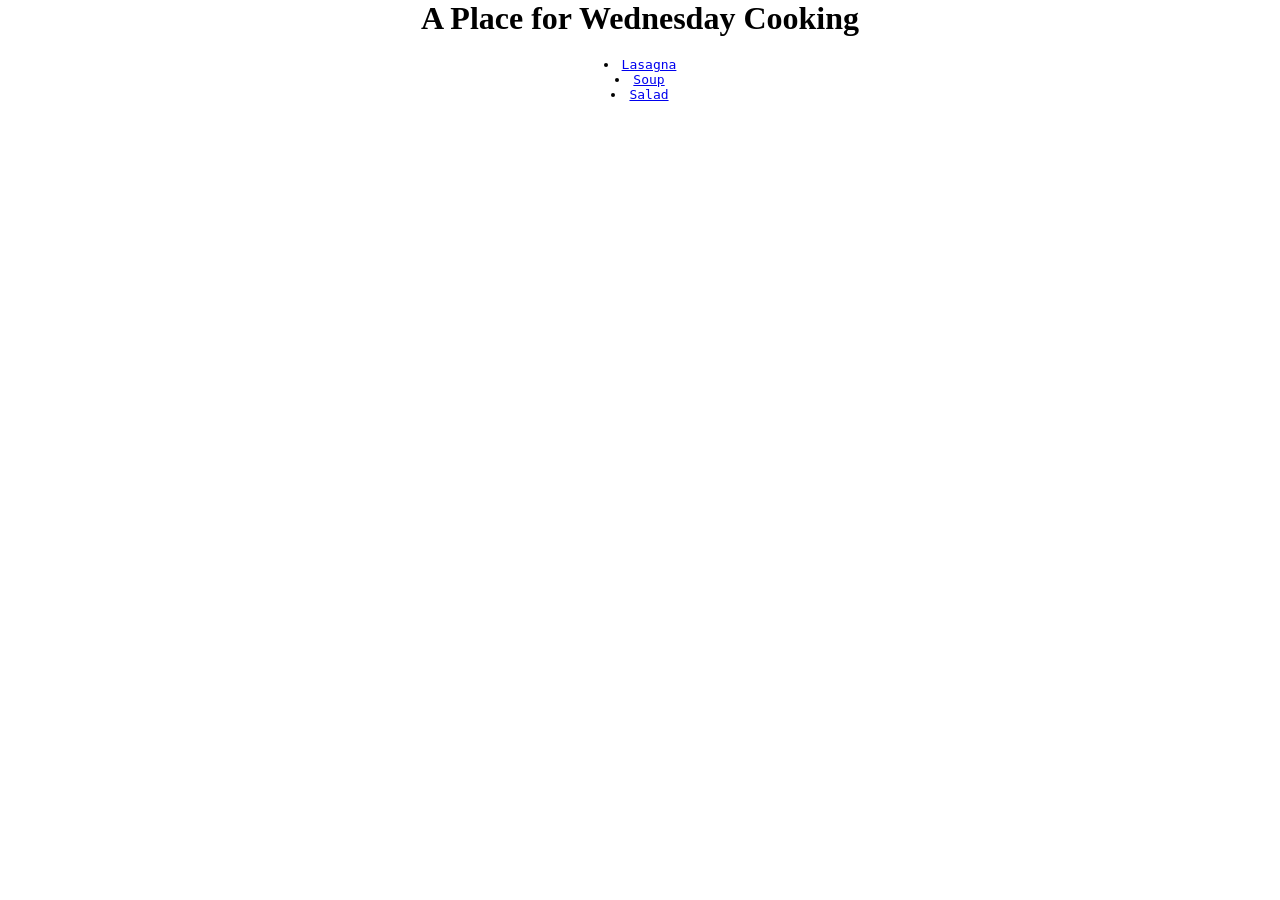
<file: index.html>
<!DOCTYPE html>
<html lang="en">
  <head>
    <meta charset="UTF-8">
    <title>An Odin-Inspired Recipe Page</title>
    <link rel="stylesheet" href="style.css">
  </head>

  <body>
    <h1 class="landing-header">A Place for Wednesday Cooking</h1>

    <div class="recipe-list">
        <ul>
          <li><a href='./recipes/lasagna.html'>Lasagna</a></li>
          <li><a href='./recipes/soup.html'>Soup</a></li>
          <li><a href='./recipes/salad.html'>Salad</a></li>
        </ul>
    </div>

  </body>
</html>
</file>
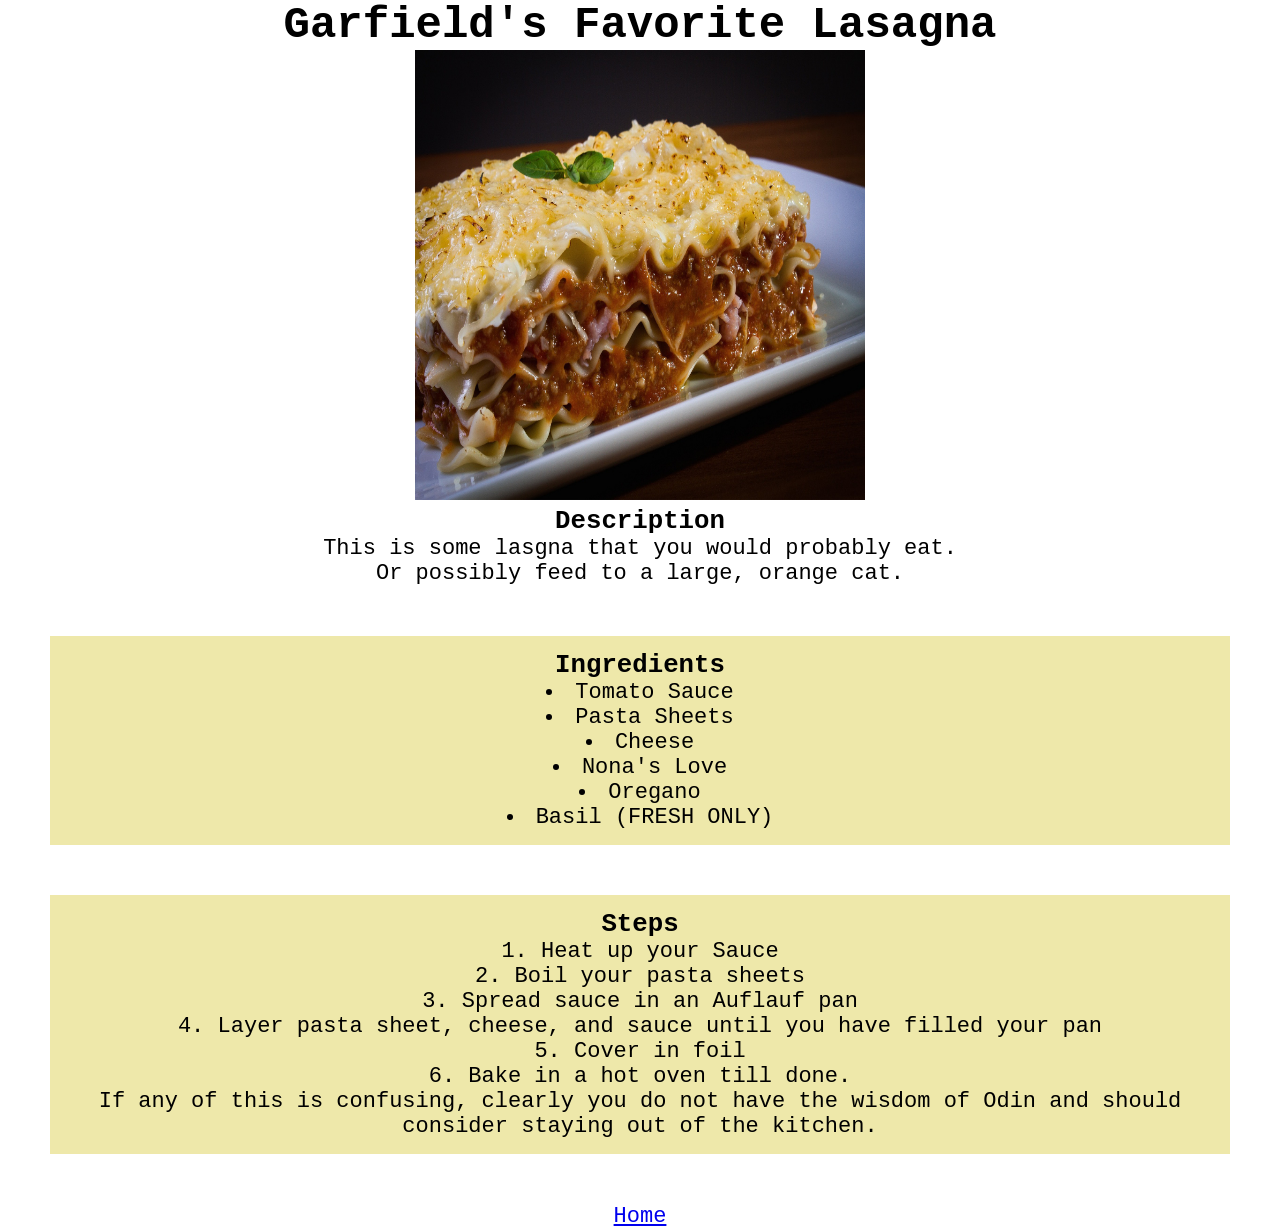
<file: recipes/lasagna.html>
<!DOCTYPE html>
<html lang="en">
  <head>
    <meta charset="UTF-8">
    <title>Garfield's Favorite Lasagna</title>
    <link rel="stylesheet" href="../style.css">
  </head>

  <body class="recipe">
    <h1>Garfield's Favorite Lasagna</h1>
    <img src="../img/lasagna01.jpg" width="450" height="450" alt="A picture of delcious lasagna">
    <h3>Description</h3>
    <p>This is some lasgna that you would probably eat.</p>
    <p>Or possibly feed to a large, orange cat.</p>
    <div class="recipe-box">
        <h3>Ingredients</h3>
        <ul class="ingredients">
          <li>Tomato Sauce</li>
          <li>Pasta Sheets</li>
          <li>Cheese</li>
          <li>Nona's Love</li>
          <li>Oregano</li>
          <li>Basil (FRESH ONLY)</li>
        </ul>
    </div>
    <div class="recipe-box">
        <h3>Steps</h3>
        <ol>
          <li>Heat up your Sauce</li>
          <li>Boil your pasta sheets</li>
          <li>Spread sauce in an Auflauf pan</li>
          <li>Layer pasta sheet, cheese, and sauce until you have filled your pan</li>
          <li>Cover in foil</li>
          <li>Bake in a hot oven till done.</li>
          <p>If any of this is confusing, clearly you do not have the wisdom of Odin and should consider staying out of the kitchen.</p>
        </ol>
    </div>

    <a href="../index.html">Home</a>
  </body>
</html>
</file>
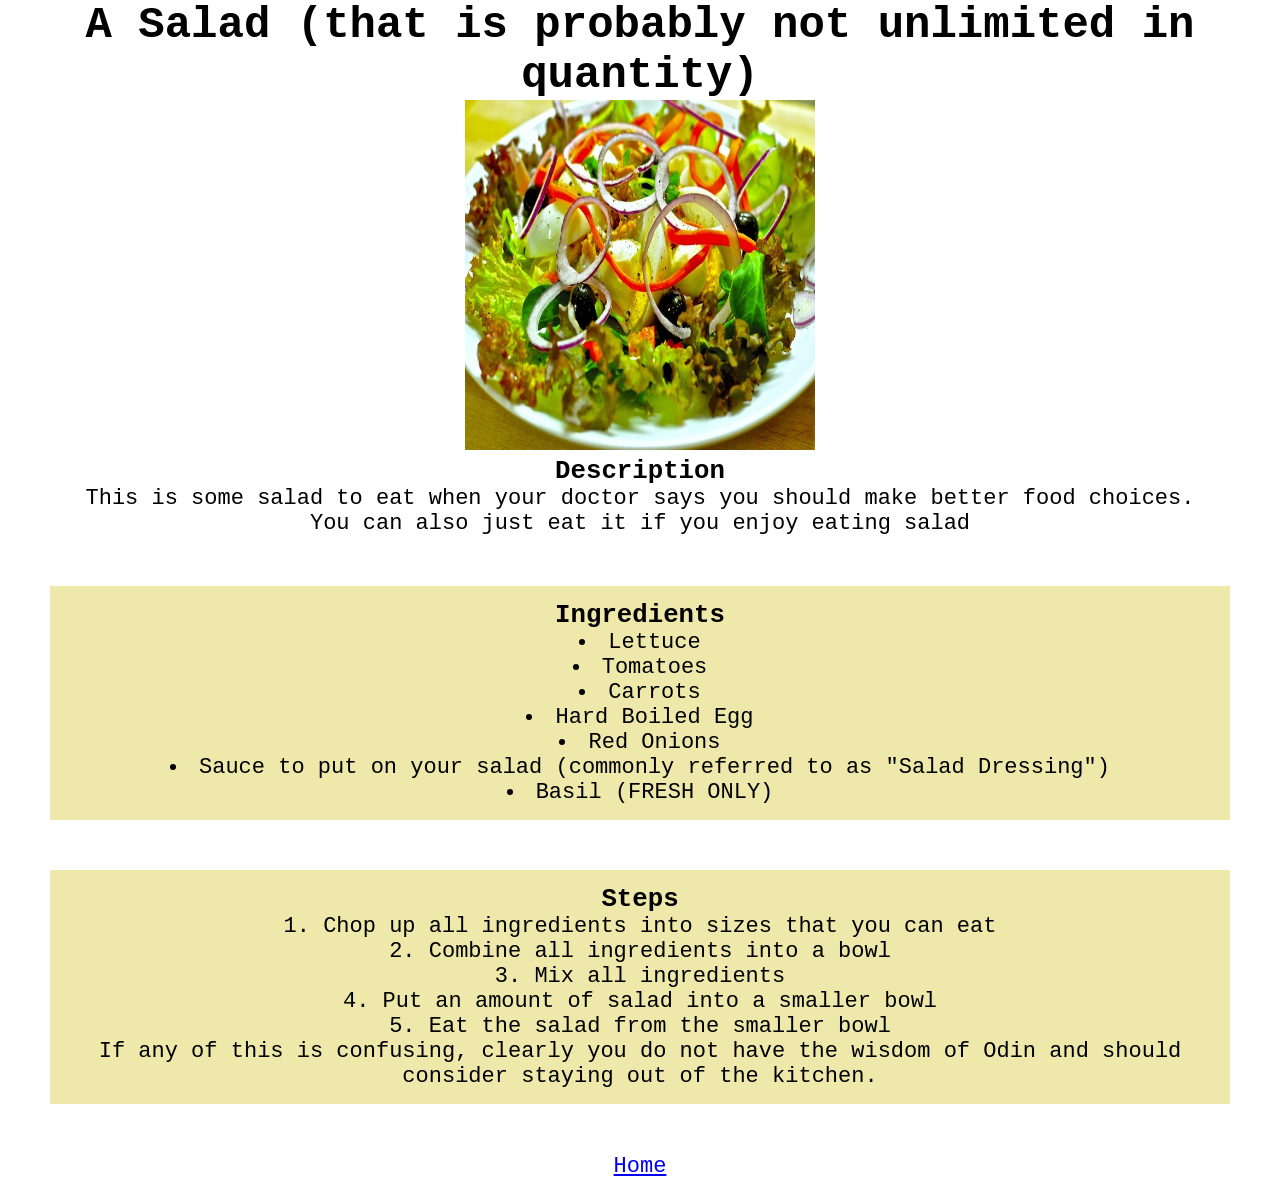
<file: recipes/salad.html>
<!DOCTYPE html>
<html lang="en">
  <head>
    <meta charset="UTF-8">
    <title>Un-unlimited Salad</title>
    <link rel="stylesheet" href="../style.css">
  </head>

  <body class="recipe">
    <h1>A Salad (that is probably not unlimited in quantity)</h1>
    <img src="../img/salad01.jpg" width='350' height='350' alt="A bowl of lettucey looking food.">
    <h3>Description</h3>
    <p>This is some salad to eat when your doctor says you should make better food choices.</p>
    <p>You can also just eat it if you enjoy eating salad</p>
    <div class="recipe-box">
        <h3>Ingredients</h3>
        <ul class="ingredients">
          <li>Lettuce</li>
          <li>Tomatoes</li>
          <li>Carrots</li>
          <li>Hard Boiled Egg</li>
          <li>Red Onions</li>
          <li>Sauce to put on your salad (commonly referred to as "Salad Dressing")</li>
          <li>Basil (FRESH ONLY)</li>
        </ul>
    </div>
    <div class="recipe-box">
        <h3>Steps</h3>
        <ol>
          <li>Chop up all ingredients into sizes that you can eat</li>
          <li>Combine all ingredients into a bowl</li>
          <li>Mix all ingredients</li>
          <li>Put an amount of salad into a smaller bowl</li>
          <li>Eat the salad from the smaller bowl</li>
          <p>If any of this is confusing, clearly you do not have the wisdom of Odin and should consider staying out of the kitchen.</p>
        </ol>
    </div>

    <a href="../index.html">Home</a>
  </body>
</html>
</file>
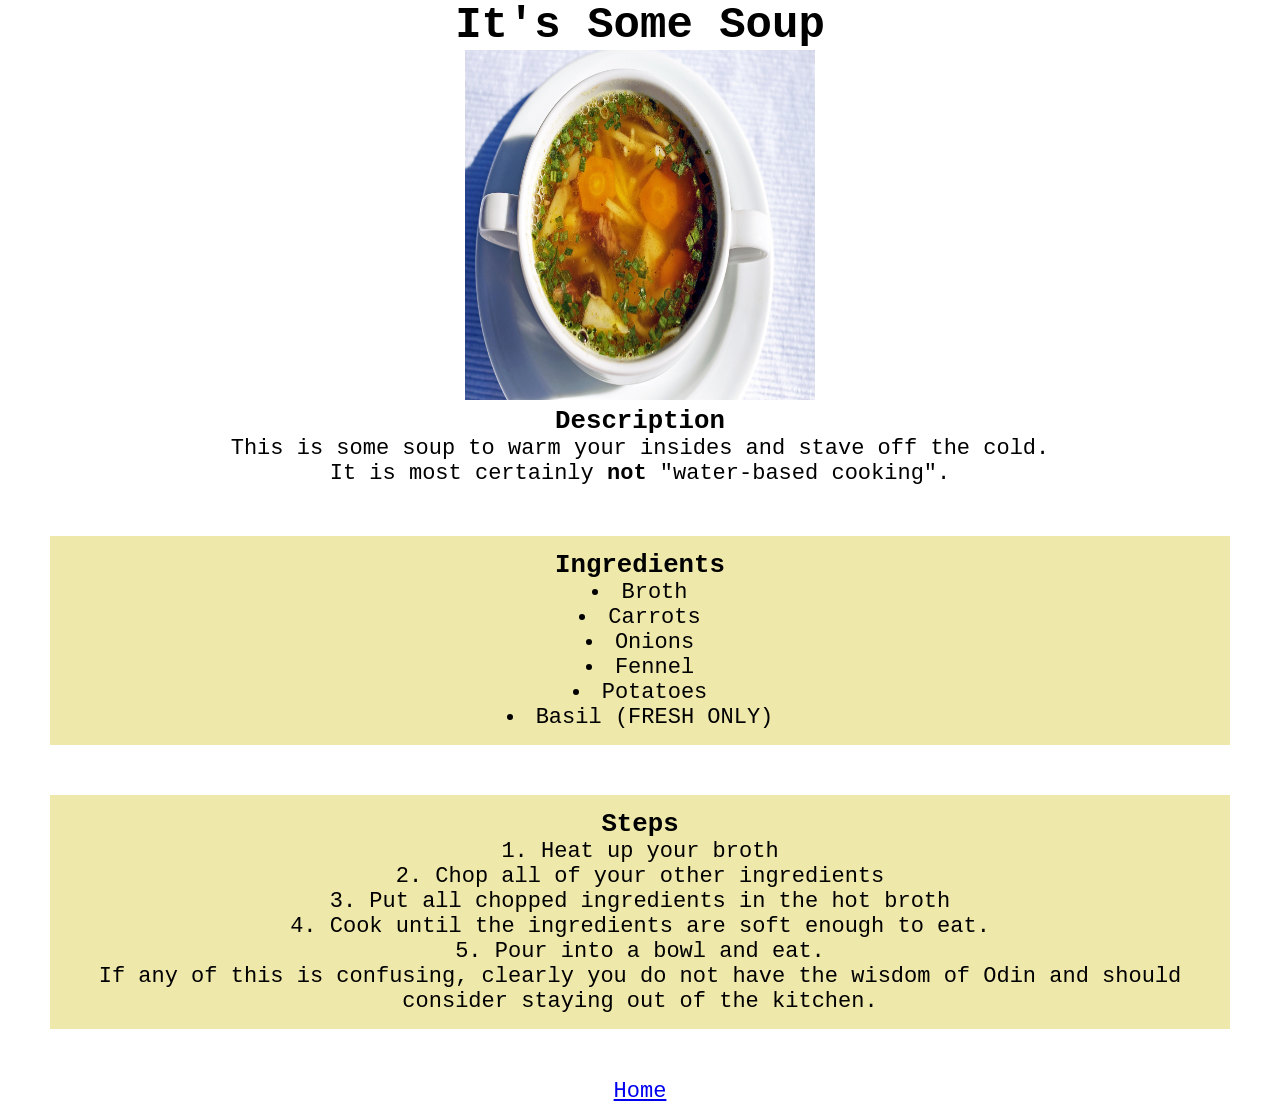
<file: recipes/soup.html>
<!DOCTYPE html>
<html lang="en">
  <head>
    <meta charset="UTF-8">
    <title>It's Soup!</title>
    <link rel="stylesheet" href="../style.css">
  </head>

  <body class="recipe">
    <h1>It's Some Soup</h1>
    <img src="../img/soup01.jpg" width='350' height='350' alt="A bowl of hot soup.">
    <h3>Description</h3>
    <p>This is some soup to warm your insides and stave off the cold.</p>
    <p>It is most certainly <strong>not</strong> "water-based cooking".</p>
    <div class="recipe-box">
        <h3>Ingredients</h3>
        <ul class="ingredients">
          <li>Broth</li>
          <li>Carrots</li>
          <li>Onions</li>
          <li>Fennel</li>
          <li>Potatoes</li>
          <li>Basil (FRESH ONLY)</li>
        </ul>
    </div>
    <div class="recipe-box">
        <h3>Steps</h3>
        <ol>
          <li>Heat up your broth</li>
          <li>Chop all of your other ingredients</li>
          <li>Put all chopped ingredients in the hot broth</li>
          <li>Cook until the ingredients are soft enough to eat.</li>
          <li>Pour into a bowl and eat.</li>
          <p>If any of this is confusing, clearly you do not have the wisdom of Odin and should consider staying out of the kitchen.</p>
        </ol>
    </div>
    <a href="../index.html">Home</a>
  </body>
</html>
</file>
<file: style.css>
* {
  box-sizing: border-box;
  margin: 0px;
  padding: 0px;
}

.landing-header {
    text-align: center;
}

.recipe {
    font-family: monospace;
    font-size: 22px;
    text-align: center;
    list-style-position: inside;
}
.recipe-list {
    padding: 20px;
    margin 20px;
    font-family: monospace;
    text-align: center;
}

ul {
    list-style-position: inside;
}

ul .recipe-steps {
    list-style-type: none;
}

li {
    padding: auto;
}

.recipe-box {
    padding: 15px;
    margin: 50px;
    background-color: palegoldenrod;
}
</file>
